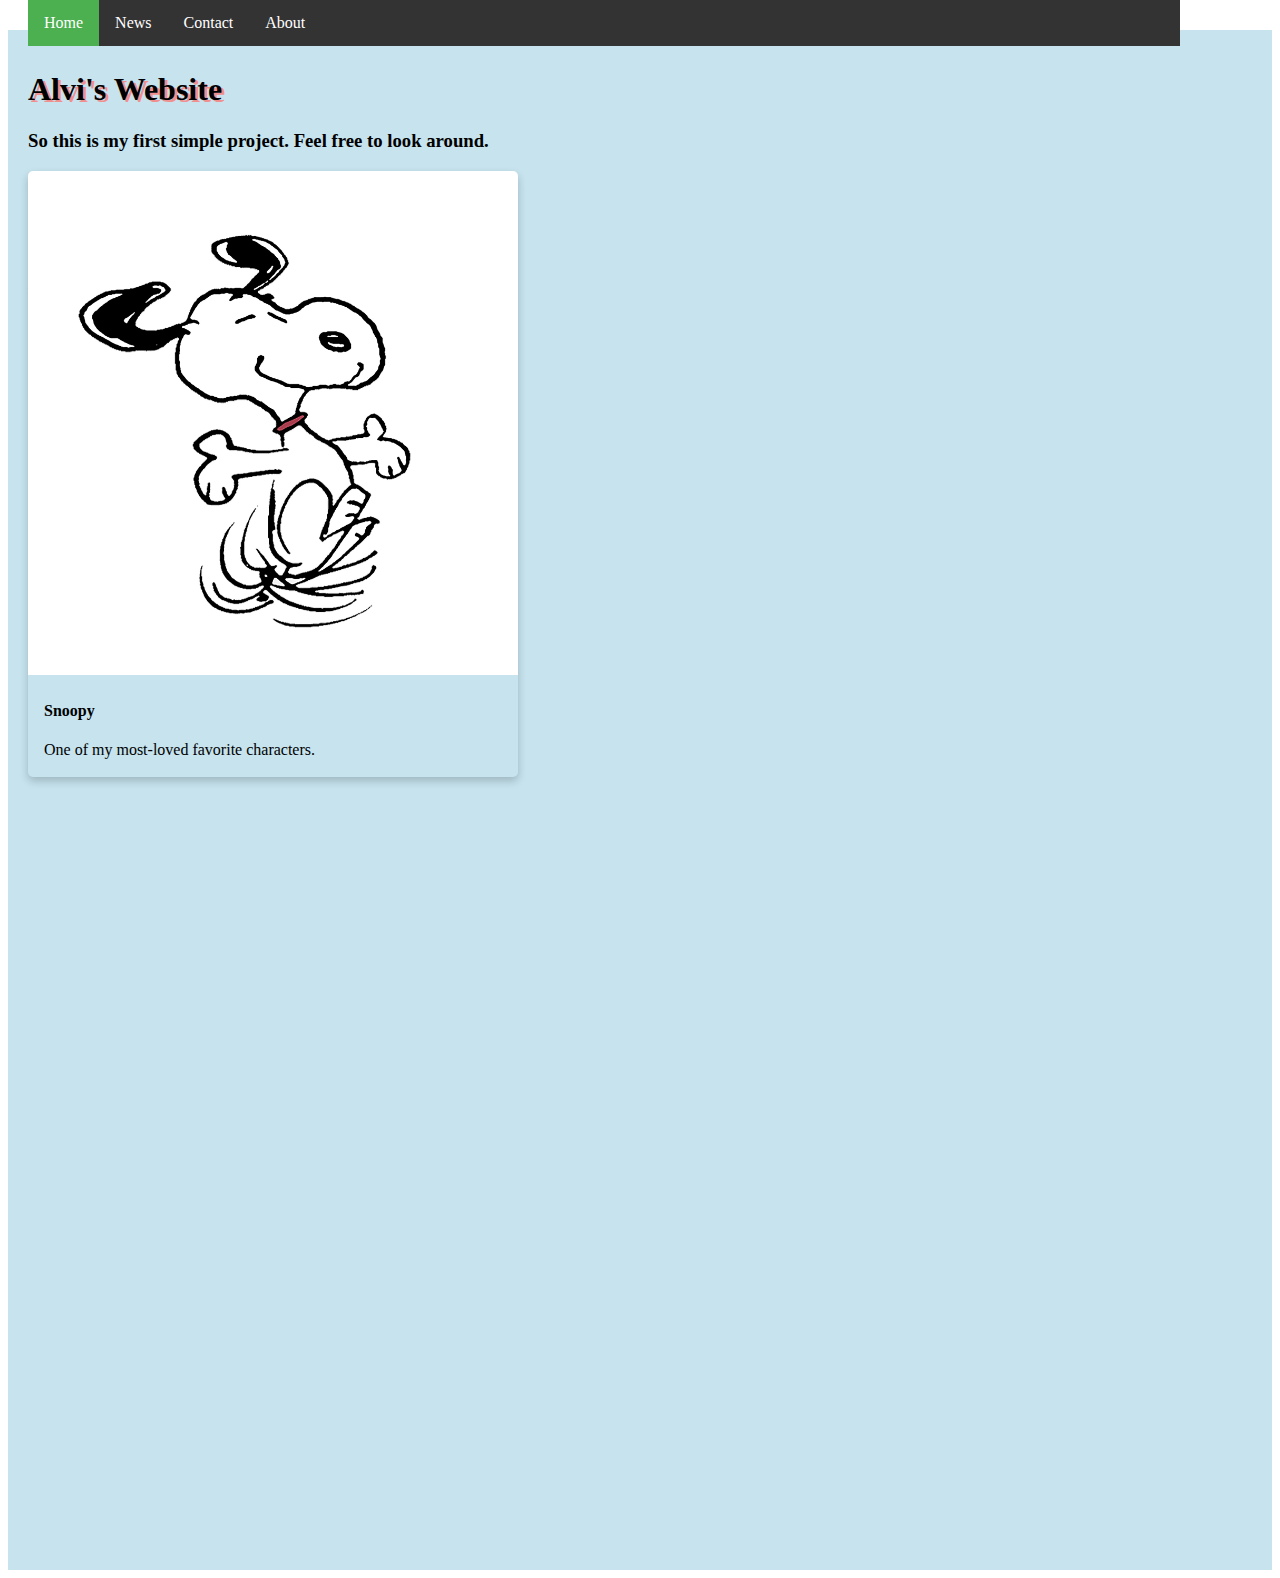
<file: Project/index.html>
<!DOCTYPE html>
<html lang="en">
<head>
    <meta charset="UTF-8">
    <meta name="viewport" content="width=device-width, initial-scale=1.0">
    <title>My Website</title>
    <meta name="viewport" content="width=device-width, initial-scale=1">
    <style>
        ul {
          list-style-type: none;
          margin: 0;
          padding: 0;
          overflow: hidden;
          background-color: #333;
          position: fixed;
          top: 0;
          width: 90%;
        }
        
        li {
          float: left;
        }
        
        li a {
          display: block;
          color: white;
          text-align: center;
          padding: 14px 16px;
          text-decoration: none;
        }
        li a:hover:not(.active) {
          background-color: #111;
        }
        .active {
            background-color:#4CAF50
        }
        h1 {
            text-shadow: 3px 2px rgb(241, 142, 142);
        }   
    </style>
    <style>
        .card {
          box-shadow: 0 4px 8px 0 rgba(0,0,0,0.2);
          transition: 0.3s;
          width: 40%;
          border-radius: 5px;
        }
        
        .card:hover {
          box-shadow: 0 8px 16px 0 rgba(0,0,0,0.2);
        }
        
        img {
          border-radius: 5px 5px 0 0;
        }
        
        .container {
          padding: 2px 16px;
        }
    </style>
</head>
<body>
    <div style="padding:20px;margin-top:30px;background-color:#c6e3ee;height:1500px;">
    <h1> Alvi's Website </h1>
    <h3> So this is my first simple project. Feel free to look around. </h3>
    <ul>
    <li><a class="active" href="#home">Home</a></li>
    <li><a href="#news">News</a></li>
    <li><a href="#contact">Contact</a></li>
    <li><a href="#about">About</a></li>
    </ul>
    <div class="card">
        <img src="Snoopytrans.png" alt="Snoopy" style="width:100%">
        <div class="container">
          <h4><b>Snoopy</b></h4> 
          <p>One of my most-loved favorite characters. </p> 
        </div>
    </div>

</body>
</html>
</file>
